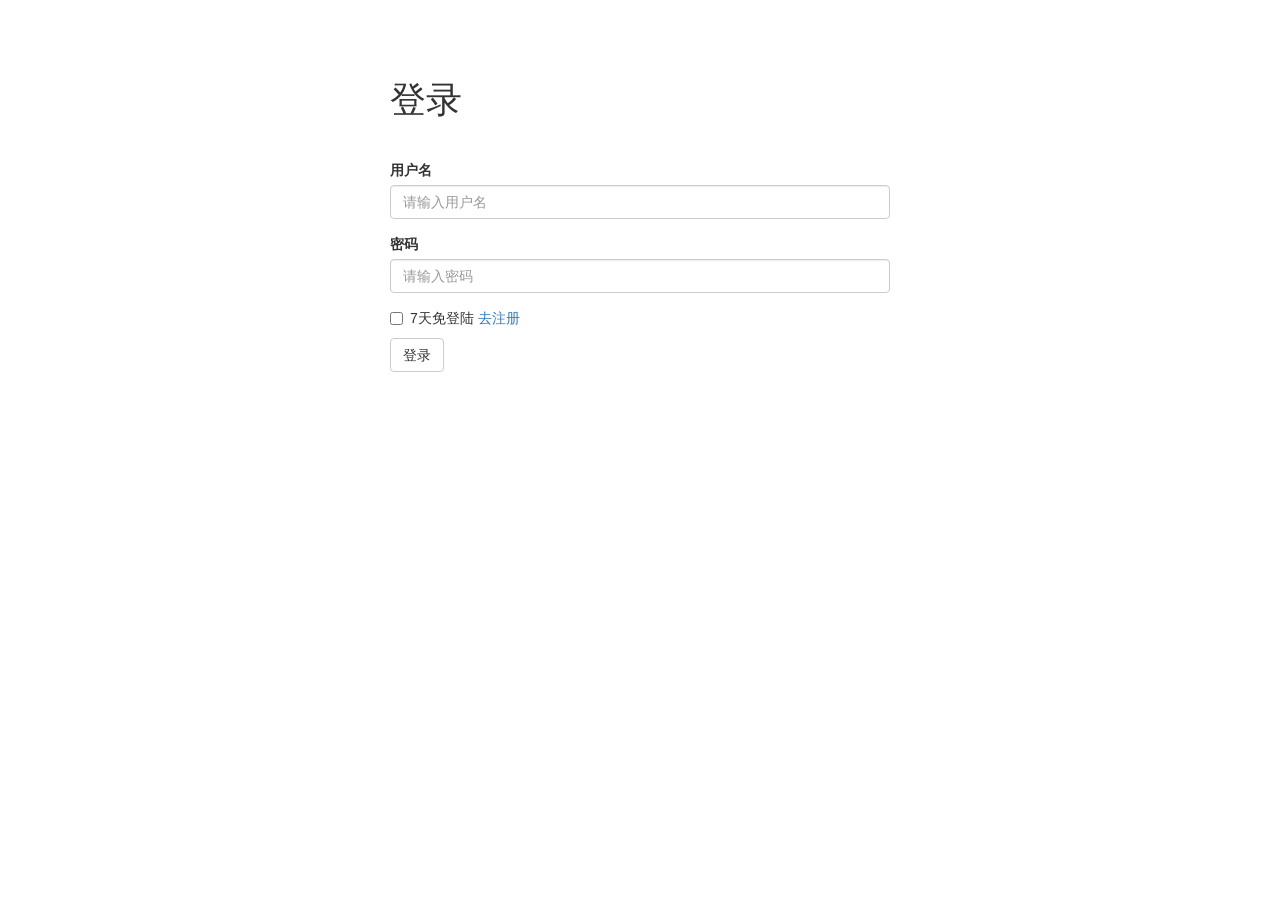
<file: html/login.html>
<!DOCTYPE html>
<html lang="en">
<head>
  <meta charset="UTF-8">
  <meta name="viewport" content="width=device-width, initial-scale=1.0">
  <meta http-equiv="X-UA-Compatible" content="ie=edge">
  <title>铁汁商品管理-登录</title>
  <link rel="stylesheet" href="../libs/bootstrap/css/bootstrap.min.css">
  <link rel="stylesheet" href="../css/form.css">
</head>
<body>
<form class="form-container">
    <h1>登录</h1>
    <div class="form-group">
        <label for="exampleInputEmail1">用户名</label>
        <input type="text" class="form-control" id="exampleInputEmail1" placeholder="请输入用户名">
    </div>
    <div class="form-group">
        <label for="exampleInputPassword1">密码</label>
        <input type="password" class="form-control" id="exampleInputPassword1" placeholder="请输入密码">
    </div>
    <div class="checkbox">
        <label>
        <input type="checkbox" id="checkbox"> 7天免登陆 
        </label>
        <a href="register.html">去注册</a>
    </div>
    <button type="button" id="login" class="btn btn-default">登录</button>
</form>
<script src="../libs/tools.js"></script>
<script src="../js/login.js"></script>
</body>
</html>
</file>
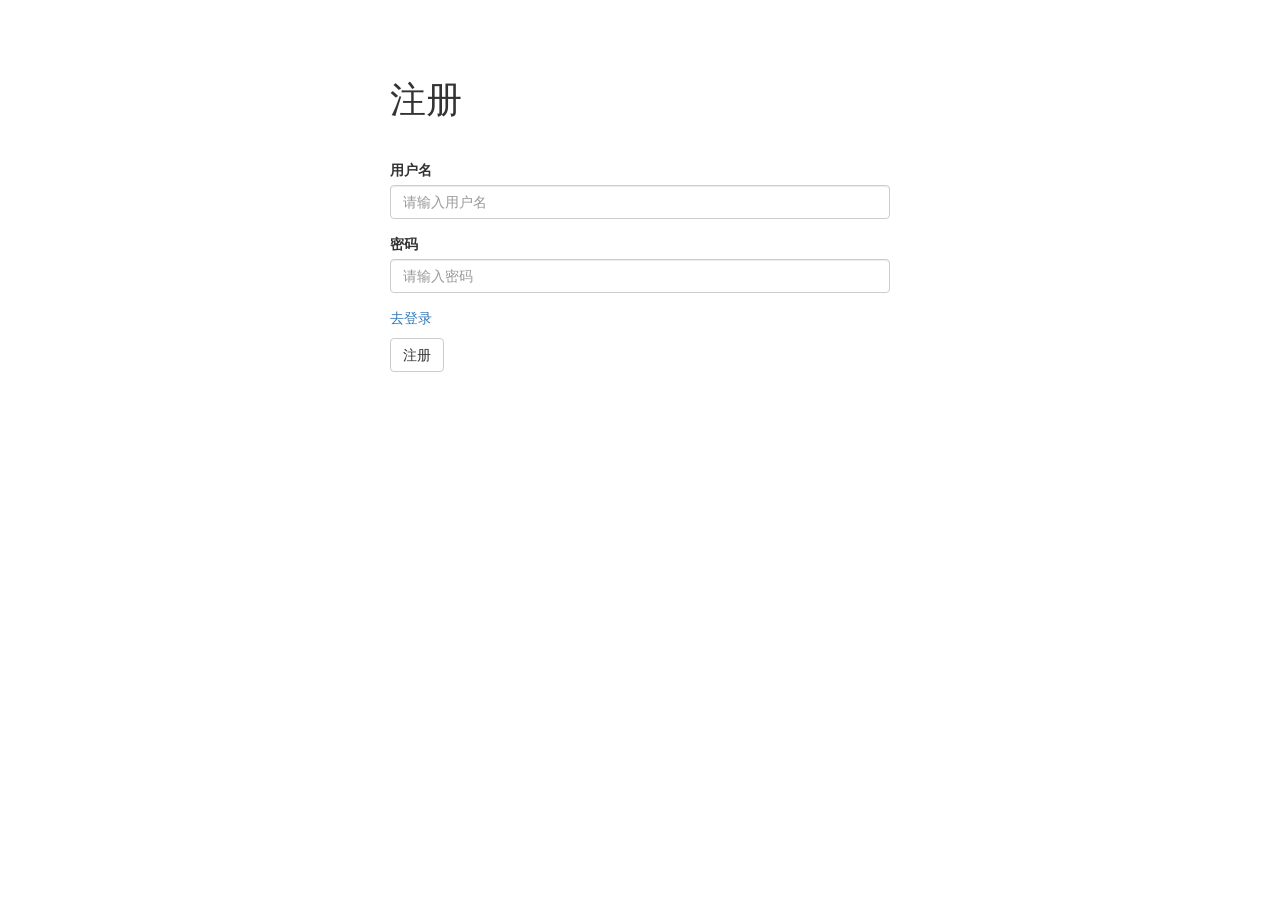
<file: html/register.html>
<!DOCTYPE html>
<html lang="en">
<head>
  <meta charset="UTF-8">
  <meta name="viewport" content="width=device-width, initial-scale=1.0">
  <meta http-equiv="X-UA-Compatible" content="ie=edge">
  <title>铁汁商品管理-登录</title>
  <link rel="stylesheet" href="../libs/bootstrap/css/bootstrap.min.css">
  <link rel="stylesheet" href="../css/form.css">
</head>
<body>
<form class="form-container">
    <h1>注册</h1>
    <div class="form-group">
        <label for="exampleInputEmail1">用户名</label>
        <input type="text" class="form-control" id="exampleInputEmail1" placeholder="请输入用户名">
    </div>
    <div class="form-group">
        <label for="exampleInputPassword1">密码</label>
        <input type="password" class="form-control" id="exampleInputPassword1" placeholder="请输入密码">
    </div>
    <p><a href="login.html">去登录</a></p>
        
        
    
    <button type="submit" id="register"class="btn btn-default">注册</button>
</form>
<script src="../libs/tools.js"></script>
<script src="../js/register.js"></script>
</body>
</html>
</file>
<file: css/form.css>
.form-container{width: 500px; margin: 0 auto;padding-top: 30px;}
.form-container h1{line-height: 100px;}
.form-message{margin-left: 20px;}
</file>
